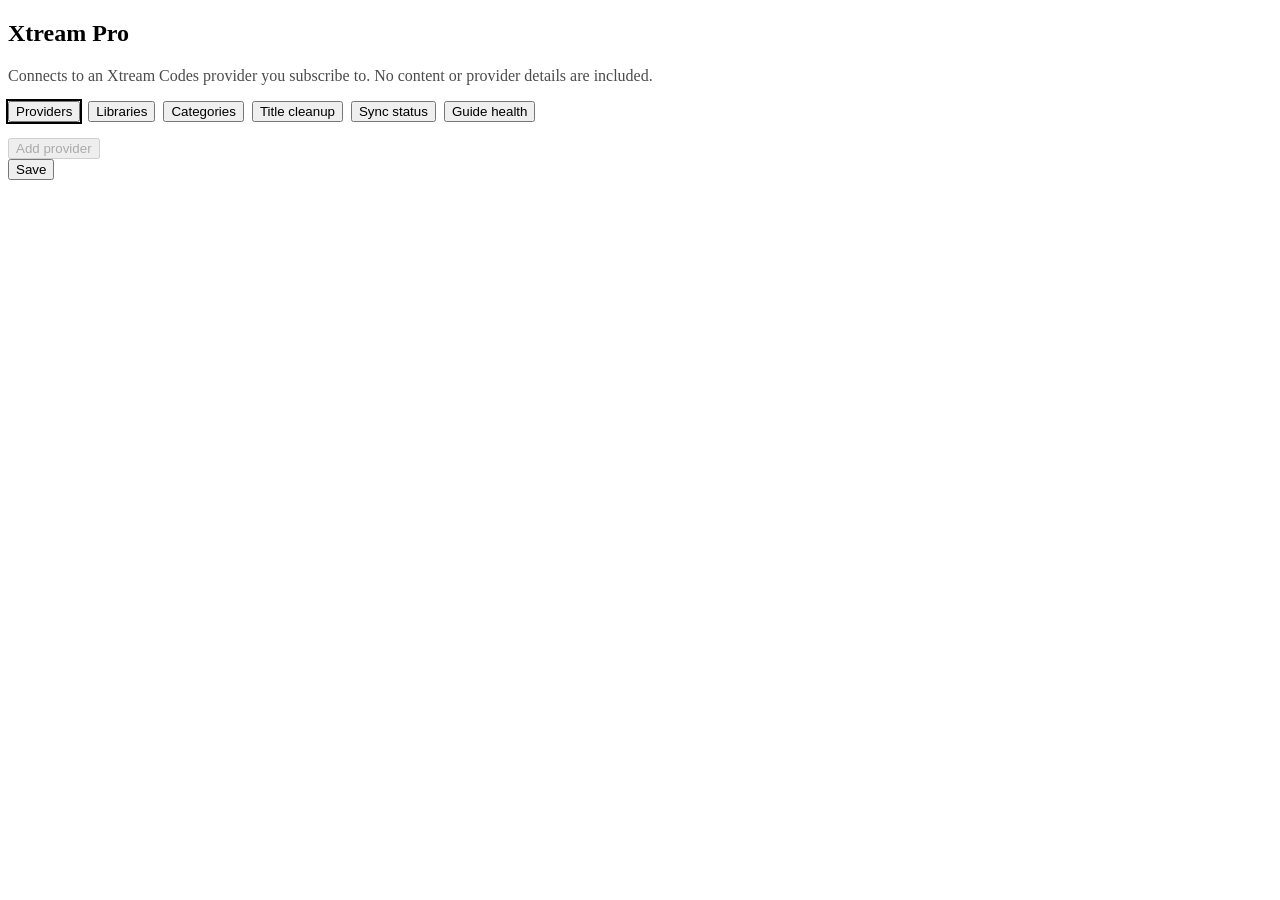
<file: src/Jellyfin.Plugin.XtreamPro/Configuration/configPage.html>
<!DOCTYPE html>
<html lang="en">
<head>
    <meta charset="utf-8">
    <title>Xtream Pro</title>
</head>
<body>
    <div id="XtreamProConfigPage" data-role="page" class="page type-interior pluginConfigurationPage" data-require="emby-input,emby-button,emby-select,emby-checkbox,emby-textarea">
        <style>
            #XtreamProConfigPage .xp-tabs { display: flex; flex-wrap: wrap; gap: .5em; margin: 1em 0; }
            #XtreamProConfigPage .xp-tabs [aria-selected="true"] { outline: 2px solid currentColor; }
            #XtreamProConfigPage .xp-card { border: 1px solid rgba(128, 128, 128, .35); border-radius: .4em; padding: 1em; margin-bottom: 1em; }
            #XtreamProConfigPage .xp-row { display: flex; flex-wrap: wrap; gap: .5em; align-items: center; }
            #XtreamProConfigPage .xp-grid { display: grid; grid-template-columns: repeat(auto-fit, minmax(16em, 1fr)); gap: 0 1em; }
            #XtreamProConfigPage table { width: 100%; border-collapse: collapse; }
            #XtreamProConfigPage th, #XtreamProConfigPage td { text-align: left; padding: .4em; border-bottom: 1px solid rgba(128, 128, 128, .25); }
            #XtreamProConfigPage .xp-muted { opacity: .7; }
            #XtreamProConfigPage .xp-ok { font-weight: bold; }
            #XtreamProConfigPage .xp-error { font-weight: bold; text-decoration: underline; }
        </style>
        <div data-role="content">
            <div class="content-primary">
                <form id="XtreamProForm">
                    <div class="verticalSection">
                        <h2 class="sectionTitle">Xtream Pro</h2>
                        <p class="xp-muted">Connects to an Xtream Codes provider you subscribe to. No content or provider details are included.</p>
                    </div>

                    <div class="xp-tabs" role="tablist" aria-label="Xtream Pro settings">
                        <button is="emby-button" type="button" class="raised emby-button" role="tab" id="xp-tab-providers" aria-controls="xp-panel-providers" aria-selected="true">Providers</button>
                        <button is="emby-button" type="button" class="raised emby-button" role="tab" id="xp-tab-libraries" aria-controls="xp-panel-libraries" aria-selected="false">Libraries</button>
                        <button is="emby-button" type="button" class="raised emby-button" role="tab" id="xp-tab-categories" aria-controls="xp-panel-categories" aria-selected="false">Categories</button>
                        <button is="emby-button" type="button" class="raised emby-button" role="tab" id="xp-tab-titles" aria-controls="xp-panel-titles" aria-selected="false">Title cleanup</button>
                        <button is="emby-button" type="button" class="raised emby-button" role="tab" id="xp-tab-status" aria-controls="xp-panel-status" aria-selected="false">Sync status</button>
                        <button is="emby-button" type="button" class="raised emby-button" role="tab" id="xp-tab-guide" aria-controls="xp-panel-guide" aria-selected="false">Guide health</button>
                    </div>

                    <section id="xp-panel-providers" role="tabpanel" aria-labelledby="xp-tab-providers">
                        <div id="xp-providers"></div>
                        <button is="emby-button" type="button" id="xp-add-provider" class="raised emby-button" disabled>Add provider</button>
                    </section>

                    <section id="xp-panel-libraries" role="tabpanel" aria-labelledby="xp-tab-libraries" hidden>
                        <div class="inputContainer">
                            <label class="inputLabel" for="xp-movies-path">Movies folder</label>
                            <input is="emby-input" id="xp-movies-path" type="text" data-config="MoviesPath" />
                            <div class="fieldDescription">Add this folder as a Movies library. Leave empty to skip movies.</div>
                        </div>
                        <div class="inputContainer">
                            <label class="inputLabel" for="xp-shows-path">Shows folder</label>
                            <input is="emby-input" id="xp-shows-path" type="text" data-config="ShowsPath" />
                            <div class="fieldDescription">Add this folder as a Shows library. Leave empty to skip series.</div>
                        </div>
                        <div class="inputContainer">
                            <label class="inputLabel" for="xp-catchup-path">Catch-up folder</label>
                            <input is="emby-input" id="xp-catchup-path" type="text" data-config="CatchUpPath" />
                            <div class="fieldDescription">Add this folder as a Shows library to browse past programmes. Leave empty to skip catch-up.</div>
                        </div>
                        <div class="inputContainer">
                            <label class="inputLabel" for="xp-stream-base">Stream base URL</label>
                            <input is="emby-input" id="xp-stream-base" type="url" data-config="StreamBaseUrl" placeholder="http://192.168.1.10:8096" />
                            <div class="fieldDescription">Jellyfin address written into .strm files. Clients must be able to reach it. Leave empty to use the server's local address.</div>
                        </div>
                        <div class="checkboxContainer checkboxContainer-withDescription">
                            <label>
                                <input is="emby-checkbox" type="checkbox" id="xp-livetv" />
                                <span>Show channels in Jellyfin Live TV</span>
                            </label>
                            <div class="fieldDescription">Adds the guide and the Live TV menu entry. Turn off to browse channels only through Live TV Categories, which also skips the long guide refresh. The enhanced Live TV page needs this on.</div>
                        </div>
                        <div class="checkboxContainer checkboxContainer-withDescription">
                            <label>
                                <input is="emby-checkbox" type="checkbox" id="xp-enhanced" />
                                <span>Enhanced Live TV page</span>
                            </label>
                            <div class="fieldDescription">A channel browser with preview, guide and zapping at <a href="/XtreamPro/Web/" target="_blank" rel="noopener">/XtreamPro/Web/</a>. With the File Transformation plugin installed it is also linked from the web client menu. Takes effect after a restart.</div>
                            <p id="xp-enhanced-status" role="status" aria-live="polite" class="xp-muted"></p>
                        </div>
                        <div class="inputContainer">
                            <label class="inputLabel" for="xp-series-refresh">Series refresh window (days)</label>
                            <input is="emby-input" id="xp-series-refresh" type="number" min="0" data-config="SeriesRefreshDays" />
                            <div class="fieldDescription">How long episode lists are cached before they are fetched again.</div>
                        </div>
                    </section>

                    <section id="xp-panel-categories" role="tabpanel" aria-labelledby="xp-tab-categories" hidden>
                        <div class="xp-grid">
                            <div class="selectContainer">
                                <label class="selectLabel" for="xp-cat-provider">Provider</label>
                                <select is="emby-select" id="xp-cat-provider"></select>
                            </div>
                            <div class="selectContainer">
                                <label class="selectLabel" for="xp-cat-type">Type</label>
                                <select is="emby-select" id="xp-cat-type">
                                    <option value="live">Live</option>
                                    <option value="vod">VOD</option>
                                    <option value="series">Series</option>
                                </select>
                            </div>
                        </div>
                        <div class="xp-row">
                            <button is="emby-button" type="button" id="xp-cat-load" class="raised emby-button">Load categories</button>
                            <button is="emby-button" type="button" id="xp-cat-include" class="raised emby-button">Include shown</button>
                            <button is="emby-button" type="button" id="xp-cat-exclude" class="raised emby-button">Exclude shown</button>
                        </div>
                        <div class="inputContainer">
                            <label class="inputLabel" for="xp-cat-search">Search categories</label>
                            <input is="emby-input" id="xp-cat-search" type="search" />
                        </div>
                        <p id="xp-cat-message" role="status" aria-live="polite" class="xp-muted"></p>
                        <table aria-label="Categories">
                            <thead><tr><th scope="col">Include</th><th scope="col">Category</th><th scope="col">Rename</th><th scope="col">Order</th></tr></thead>
                            <tbody id="xp-cat-rows"></tbody>
                        </table>
                    </section>

                    <section id="xp-panel-titles" role="tabpanel" aria-labelledby="xp-tab-titles" hidden>
                        <div class="inputContainer">
                            <label class="inputLabel" for="xp-title-rules">Cleanup rules (one regular expression per line)</label>
                            <textarea is="emby-textarea" id="xp-title-rules" rows="5"></textarea>
                            <div class="fieldDescription">Matches are removed from VOD and series titles, in order. A trailing year such as (2020) is always picked up.</div>
                        </div>
                        <div class="inputContainer">
                            <label class="inputLabel" for="xp-title-samples">Sample titles</label>
                            <textarea is="emby-textarea" id="xp-title-samples" rows="4">EN | Fake Movie (2020)
4K - Another Fake
|UK| Some Show - 2019</textarea>
                        </div>
                        <button is="emby-button" type="button" id="xp-title-defaults" class="raised emby-button">Reset to defaults</button>
                        <table aria-label="Title preview">
                            <thead><tr><th scope="col">Provider title</th><th scope="col">Clean title</th><th scope="col">Year</th></tr></thead>
                            <tbody id="xp-title-preview" aria-live="polite"></tbody>
                        </table>
                    </section>

                    <section id="xp-panel-status" role="tabpanel" aria-labelledby="xp-tab-status" hidden>
                        <button is="emby-button" type="button" id="xp-status-refresh" class="raised emby-button">Refresh</button>
                        <table aria-label="Sync status">
                            <thead><tr><th scope="col">Task</th><th scope="col">Last run</th><th scope="col">Result</th><th scope="col">Added</th><th scope="col">Updated</th><th scope="col">Removed</th><th scope="col"><span class="xp-muted">Action</span></th></tr></thead>
                            <tbody id="xp-status-rows"></tbody>
                        </table>
                    </section>

                    <section id="xp-panel-guide" role="tabpanel" aria-labelledby="xp-tab-guide" hidden>
                        <button is="emby-button" type="button" id="xp-guide-refresh" class="raised emby-button">Refresh</button>
                        <div id="xp-guide" aria-live="polite"></div>
                    </section>

                    <div class="verticalSection">
                        <button is="emby-button" type="submit" class="raised button-submit block emby-button"><span>Save</span></button>
                    </div>
                </form>
            </div>
        </div>
        <script type="text/javascript">
            (function () {
                const pluginId = 'd7920906-a306-4216-911b-39474ca7596d';
                const defaultRules = [
                    '^\\s*\\|?[A-Z]{2,3}\\|?\\s*[|:\\-]\\s*',
                    '^\\s*(4K|UHD|FHD|HD|SD)\\s*[|:\\-]\\s*',
                    '\\b(2160p|1080p|720p|480p|HEVC|x265|x264|H\\.?264|H\\.?265|UHD|4K|HDR10?|10bit|MULTI)\\b'
                ];
                const ruleKeys = { live: 'LiveCategories', vod: 'VodCategories', series: 'SeriesCategories' };
                const page = document.querySelector('#XtreamProConfigPage');
                const $ = (selector) => page.querySelector(selector);
                let config = null;
                let categories = [];
                let previewTimer = null;

                function el(tag, props, ...children) {
                    const node = document.createElement(tag);
                    Object.entries(props || {}).forEach(([key, value]) => {
                        if (key === 'is') {
                            node.setAttribute('is', value);
                        } else if (key in node) {
                            node[key] = value;
                        } else {
                            node.setAttribute(key, value);
                        }
                    });
                    children.flat().forEach((child) => node.append(child));
                    return node;
                }

                function api(method, path, body) {
                    return ApiClient.ajax({
                        type: method,
                        url: ApiClient.getUrl(path),
                        data: body === undefined ? undefined : JSON.stringify(body),
                        contentType: 'application/json',
                        dataType: 'json'
                    });
                }

                function newProvider() {
                    return {
                        Name: '', Url: '', Username: '', Password: '', UserAgent: 'VLC/3.0.21 LibVLC/3.0.21',
                        EnableLiveTv: true, EnableVod: true, EnableSeries: true, EnableCatchUp: true, SkipAdultCategories: true,
                        CategoryCollections: false, LiveFormat: 'Ts', PreferDirectPlay: true, EpgOffsetMinutes: 0,
                        LiveCategories: [], VodCategories: [], SeriesCategories: [], ChannelNumbers: [], EpgOverrides: []
                    };
                }

                function field(provider, key, label, type, index) {
                    const id = 'xp-p' + index + '-' + key;
                    const input = el('input', { is: 'emby-input', id, type, value: provider[key] ?? '', autocomplete: type === 'password' ? 'current-password' : 'off' });
                    input.addEventListener('input', () => {
                        provider[key] = type === 'number' ? Number(input.value) : input.value;
                    });
                    return el('div', { className: 'inputContainer' }, el('label', { className: 'inputLabel', htmlFor: id }, label), input);
                }

                function toggle(provider, key, label, index) {
                    const input = el('input', { is: 'emby-checkbox', type: 'checkbox', id: 'xp-p' + index + '-' + key, checked: !!provider[key] });
                    input.addEventListener('change', () => { provider[key] = input.checked; });
                    return el('div', { className: 'checkboxContainer' }, el('label', {}, input, el('span', {}, label)));
                }

                function renderProviders() {
                    const list = $('#xp-providers');
                    list.replaceChildren(...config.Providers.map((provider, index) => {
                        const result = el('p', { role: 'status', 'aria-live': 'polite' });
                        const format = el('select', { is: 'emby-select', id: 'xp-p' + index + '-LiveFormat' },
                            el('option', { value: 'Ts', textContent: 'MPEG-TS' }), el('option', { value: 'Hls', textContent: 'HLS' }));
                        format.value = provider.LiveFormat;
                        format.addEventListener('change', () => { provider.LiveFormat = format.value; });
                        const test = el('button', { is: 'emby-button', type: 'button', className: 'raised emby-button', textContent: 'Test connection' });
                        test.addEventListener('click', () => testConnection(provider, result));
                        const remove = el('button', { is: 'emby-button', type: 'button', className: 'raised emby-button', textContent: 'Remove provider' });
                        remove.addEventListener('click', () => {
                            config.Providers.splice(index, 1);
                            renderProviders();
                        });
                        return el('div', { className: 'xp-card', role: 'group', 'aria-label': provider.Name || 'Provider ' + (index + 1) },
                            el('div', { className: 'xp-grid' },
                                field(provider, 'Name', 'Name', 'text', index),
                                field(provider, 'Url', 'Server URL', 'url', index),
                                field(provider, 'Username', 'Username', 'text', index),
                                field(provider, 'Password', 'Password', 'password', index),
                                field(provider, 'UserAgent', 'User-Agent', 'text', index),
                                field(provider, 'EpgOffsetMinutes', 'Guide time offset (minutes)', 'number', index),
                                el('div', { className: 'selectContainer' }, el('label', { className: 'selectLabel', htmlFor: format.id }, 'Live stream format'), format)),
                            el('div', { className: 'xp-grid' },
                                toggle(provider, 'EnableLiveTv', 'Live TV', index),
                                toggle(provider, 'PreferDirectPlay', 'Prefer direct play for live TV', index),
                                toggle(provider, 'EnableVod', 'Sync movies', index),
                                toggle(provider, 'EnableSeries', 'Sync series', index),
                                toggle(provider, 'EnableCatchUp', 'Catch-up', index),
                                toggle(provider, 'SkipAdultCategories', 'Skip adult categories', index),
                                toggle(provider, 'CategoryCollections', 'Collection per movie category', index)),
                            el('div', { className: 'xp-row' }, test, remove),
                            result);
                    }));
                    renderProviderSelect();
                }

                async function testConnection(provider, target) {
                    target.className = 'xp-muted';
                    target.textContent = 'Testing...';
                    try {
                        const r = await api('POST', 'XtreamPro/Test', provider);
                        if (r.Ok) {
                            const expiry = r.ExpiresAt ? new Date(r.ExpiresAt).toLocaleDateString() : 'never';
                            target.className = 'xp-ok';
                            target.textContent = r.Status + (r.IsTrial ? ' (trial)' : '') + '. Expires ' + expiry + '. Connections: ' + (r.ActiveConnections ?? '?') + ' in use of ' + (r.MaxConnections ?? 'unlimited') + ', ' + r.ServerConnections + ' from this server.';
                        } else {
                            target.className = 'xp-error';
                            target.textContent = 'Connection failed: ' + r.Error;
                        }
                    } catch (e) {
                        target.className = 'xp-error';
                        target.textContent = 'Connection failed.';
                    }
                }

                function renderProviderSelect() {
                    const select = $('#xp-cat-provider');
                    const current = select.value;
                    select.replaceChildren(...config.Providers.map((p, i) => el('option', { value: String(i), textContent: p.Name || p.Url || 'Provider ' + (i + 1) })));
                    if (current && Number(current) < config.Providers.length) {
                        select.value = current;
                    }
                }

                function selectedRules() {
                    const provider = config.Providers[Number($('#xp-cat-provider').value)];
                    return provider ? provider[ruleKeys[$('#xp-cat-type').value]] : null;
                }

                function ruleFor(rules, id) {
                    let rule = rules.find((r) => r.CategoryId === id);
                    if (!rule) {
                        rule = { CategoryId: id, Excluded: false, Rename: null, Order: null };
                        rules.push(rule);
                    }

                    return rule;
                }

                function visibleCategories() {
                    const term = $('#xp-cat-search').value.trim().toLowerCase();
                    return categories.filter((c) => !term || c.Name.toLowerCase().includes(term));
                }

                function orderedCategories(rules) {
                    const order = (c) => rules.find((r) => r.CategoryId === c.Id)?.Order ?? Number.MAX_SAFE_INTEGER;
                    return [...categories].sort((a, b) => order(a) - order(b) || categories.indexOf(a) - categories.indexOf(b));
                }

                function move(rules, category, delta) {
                    const ordered = orderedCategories(rules);
                    const from = ordered.indexOf(category);
                    const to = from + delta;
                    if (to < 0 || to >= ordered.length) {
                        return;
                    }

                    ordered.splice(to, 0, ordered.splice(from, 1)[0]);
                    ordered.forEach((c, i) => { ruleFor(rules, c.Id).Order = i; });
                    renderCategories();
                }

                function renderCategories() {
                    const rules = selectedRules();
                    if (!rules) {
                        $('#xp-cat-rows').replaceChildren();
                        return;
                    }

                    const visible = new Set(visibleCategories());
                    $('#xp-cat-rows').replaceChildren(...orderedCategories(rules).filter((c) => visible.has(c)).map((category) => {
                        const rule = rules.find((r) => r.CategoryId === category.Id);
                        const include = el('input', { type: 'checkbox', checked: !rule?.Excluded, 'aria-label': 'Include ' + category.Name });
                        include.addEventListener('change', () => { ruleFor(rules, category.Id).Excluded = !include.checked; });
                        const rename = el('input', { is: 'emby-input', className: 'emby-input', type: 'text', value: rule?.Rename ?? '', placeholder: category.Name, 'aria-label': 'Rename ' + category.Name });
                        rename.addEventListener('input', () => { ruleFor(rules, category.Id).Rename = rename.value || null; });
                        const up = el('button', { is: 'emby-button', type: 'button', className: 'raised emby-button', textContent: 'Up', 'aria-label': 'Move ' + category.Name + ' up' });
                        up.addEventListener('click', () => move(rules, category, -1));
                        const down = el('button', { is: 'emby-button', type: 'button', className: 'raised emby-button', textContent: 'Down', 'aria-label': 'Move ' + category.Name + ' down' });
                        down.addEventListener('click', () => move(rules, category, 1));
                        return el('tr', {},
                            el('td', {}, el('label', {}, include)),
                            el('td', {}, category.Name),
                            el('td', {}, rename),
                            el('td', {}, el('div', { className: 'xp-row' }, up, down)));
                    }));
                }

                async function loadCategories() {
                    const provider = config.Providers[Number($('#xp-cat-provider').value)];
                    const message = $('#xp-cat-message');
                    if (!provider) {
                        message.textContent = 'Add a provider first.';
                        return;
                    }

                    message.textContent = 'Loading...';
                    try {
                        categories = await api('POST', 'XtreamPro/Categories/' + ($('#xp-cat-type').value), provider);
                        message.textContent = categories.length + ' categories.';
                    } catch (e) {
                        categories = [];
                        message.textContent = 'Could not load categories.';
                    }

                    renderCategories();
                }

                function setVisible(excluded) {
                    const rules = selectedRules();
                    if (rules) {
                        visibleCategories().forEach((c) => { ruleFor(rules, c.Id).Excluded = excluded; });
                        renderCategories();
                    }
                }

                async function preview() {
                    const titles = $('#xp-title-samples').value.split('\n').map((t) => t.trim()).filter(Boolean);
                    const rules = $('#xp-title-rules').value.split('\n').filter((r) => r.trim());
                    const rows = await api('POST', 'XtreamPro/TitlePreview', { Rules: rules, Titles: titles });
                    $('#xp-title-preview').replaceChildren(...rows.map((r) => el('tr', {}, el('td', {}, r.Raw), el('td', {}, r.Title), el('td', {}, r.Year ? String(r.Year) : ''))));
                }

                function schedulePreview() {
                    clearTimeout(previewTimer);
                    previewTimer = setTimeout(preview, 250);
                }

                async function loadStatus() {
                    const tasks = await api('GET', 'XtreamPro/Status');
                    $('#xp-status-rows').replaceChildren(...tasks.map((t) => {
                        const run = el('button', { is: 'emby-button', type: 'button', className: 'raised emby-button', textContent: 'Run now', 'aria-label': 'Run ' + t.Name + ' now', disabled: t.State !== 'Idle' });
                        run.addEventListener('click', async () => {
                            await ApiClient.startScheduledTask(t.Id);
                            setTimeout(loadStatus, 1000);
                        });
                        const report = t.Report || {};
                        return el('tr', {},
                            el('td', {}, t.Name),
                            el('td', {}, t.LastRun ? new Date(t.LastRun).toLocaleString() : 'Never'),
                            el('td', {}, t.State === 'Idle' ? (t.LastResult ? t.LastResult + (t.Error ? ': ' + t.Error : '') : '') : t.State),
                            el('td', {}, report.Added ?? ''),
                            el('td', {}, report.Updated ?? ''),
                            el('td', {}, report.Removed ?? ''),
                            el('td', {}, run));
                    }));
                }

                async function loadGuide() {
                    const health = await api('GET', 'XtreamPro/GuideHealth');
                    $('#xp-guide').replaceChildren(...health.map((h) => {
                        const provider = config.Providers.find((p) => p.Id === h.ProviderId);
                        const rows = h.Missing.map((m) => {
                            const existing = provider?.EpgOverrides.find((o) => o.StreamId === m.StreamId);
                            const input = el('input', { is: 'emby-input', className: 'emby-input', type: 'text', value: existing?.EpgChannelId ?? '', placeholder: m.EpgChannelId ?? 'no guide id', 'aria-label': 'Guide id for ' + m.Name });
                            input.addEventListener('input', () => {
                                if (!provider) {
                                    return;
                                }

                                provider.EpgOverrides = provider.EpgOverrides.filter((o) => o.StreamId !== m.StreamId);
                                if (input.value.trim()) {
                                    provider.EpgOverrides.push({ StreamId: m.StreamId, EpgChannelId: input.value.trim() });
                                }
                            });
                            return el('tr', {}, el('td', {}, m.Name ?? String(m.StreamId)), el('td', {}, input));
                        });
                        return el('div', { className: 'xp-card' },
                            el('h3', {}, h.Provider),
                            el('p', {}, (h.Channels - h.Missing.length) + ' of ' + h.Channels + ' channels have guide data.'),
                            rows.length ? el('table', { 'aria-label': 'Channels without guide data for ' + h.Provider },
                                el('thead', {}, el('tr', {}, el('th', { scope: 'col' }, 'Channel'), el('th', { scope: 'col' }, 'Guide id override'))),
                                el('tbody', {}, rows)) : '');
                    }));
                }

                function selectTab(tab) {
                    page.querySelectorAll('[role="tab"]').forEach((t) => {
                        const selected = t === tab;
                        t.setAttribute('aria-selected', String(selected));
                        t.tabIndex = selected ? 0 : -1;
                        $('#' + t.getAttribute('aria-controls')).hidden = !selected;
                    });
                    if (tab.id === 'xp-tab-status') {
                        loadStatus();
                    } else if (tab.id === 'xp-tab-guide') {
                        loadGuide();
                    } else if (tab.id === 'xp-tab-titles') {
                        preview();
                    }
                }

                const tabs = [...page.querySelectorAll('[role="tab"]')];
                tabs.forEach((tab, index) => {
                    tab.addEventListener('click', () => selectTab(tab));
                    tab.addEventListener('keydown', (e) => {
                        const next = e.key === 'ArrowRight' ? 1 : e.key === 'ArrowLeft' ? -1 : 0;
                        if (next) {
                            const target = tabs[(index + next + tabs.length) % tabs.length];
                            target.focus();
                            selectTab(target);
                        }
                    });
                });

                $('#xp-add-provider').addEventListener('click', () => {
                    config.Providers.push(newProvider());
                    renderProviders();
                });
                $('#xp-cat-load').addEventListener('click', loadCategories);
                $('#xp-cat-type').addEventListener('change', () => { categories = []; renderCategories(); });
                $('#xp-cat-provider').addEventListener('change', () => { categories = []; renderCategories(); });
                $('#xp-cat-search').addEventListener('input', renderCategories);
                $('#xp-cat-include').addEventListener('click', () => setVisible(false));
                $('#xp-cat-exclude').addEventListener('click', () => setVisible(true));
                $('#xp-title-rules').addEventListener('input', schedulePreview);
                $('#xp-title-samples').addEventListener('input', schedulePreview);
                $('#xp-title-defaults').addEventListener('click', () => {
                    $('#xp-title-rules').value = defaultRules.join('\n');
                    preview();
                });
                $('#xp-status-refresh').addEventListener('click', loadStatus);
                $('#xp-guide-refresh').addEventListener('click', loadGuide);

                page.addEventListener('pageshow', async () => {
                    Dashboard.showLoadingMsg();
                    config = await ApiClient.getPluginConfiguration(pluginId);
                    page.querySelectorAll('[data-config]').forEach((input) => { input.value = config[input.dataset.config] ?? ''; });
                    $('#xp-title-rules').value = (config.TitleRules || []).join('\n');
                    $('#xp-livetv').checked = config.ShowLiveTv !== false;
                    $('#xp-enhanced').checked = !!config.EnableEnhancedLiveTv;
                    api('GET', 'XtreamPro/EnhancedUi').then((s) => { $('#xp-enhanced-status').textContent = s.Message || ''; }).catch(() => {});
                    renderProviders();
                    $('#xp-add-provider').disabled = false;
                    Dashboard.hideLoadingMsg();
                });

                $('#XtreamProForm').addEventListener('submit', async (e) => {
                    e.preventDefault();
                    Dashboard.showLoadingMsg();
                    page.querySelectorAll('[data-config]').forEach((input) => {
                        config[input.dataset.config] = input.type === 'number' ? Number(input.value) : input.value;
                    });
                    config.TitleRules = $('#xp-title-rules').value.split('\n').filter((r) => r.trim());
                    config.ShowLiveTv = $('#xp-livetv').checked;
                    config.EnableEnhancedLiveTv = $('#xp-enhanced').checked;
                    const result = await ApiClient.updatePluginConfiguration(pluginId, config);
                    Dashboard.processPluginConfigurationUpdateResult(result);
                    renderProviderSelect();
                    return false;
                });
            })();
        </script>
    </div>
</body>
</html>
</file>
